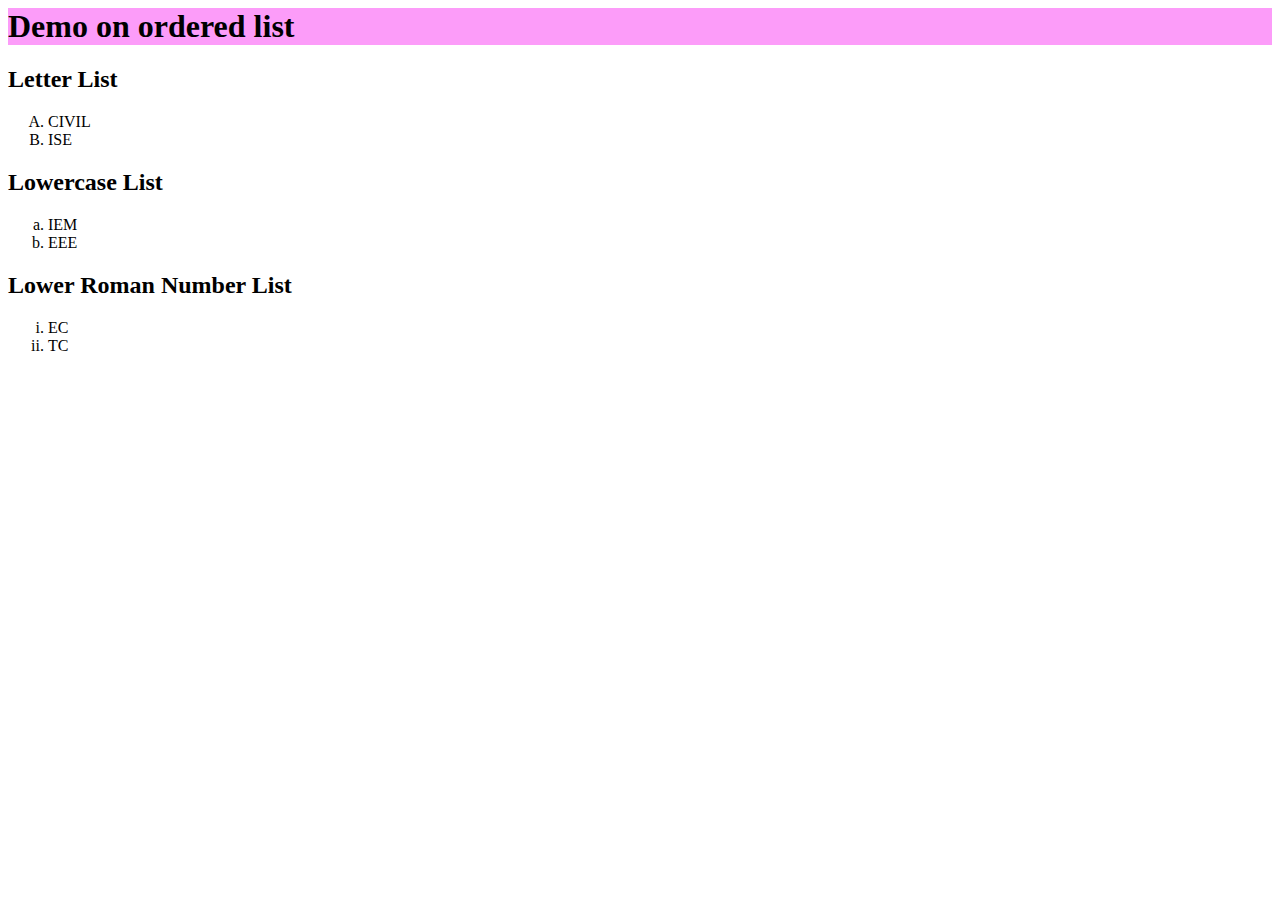
<file: my forntendwork/2.html>
<html>
<body>

<h1 style="background-color: rgb(252, 156, 249);">Demo on ordered list </h1>
<h2>Letter List</h2>
<ol type = "A">
<li>CIVIL</li>
<li>ISE</li>
</ol>
<h2>Lowercase List</h2>
<ol type = "a">
<li>IEM</li>
<li>EEE</li>
</ol>
<h2>Lower Roman Number List</h2>
<ol type = "i">
<li>EC</li>
<li>TC</li>
</ol>
</body>
</html>
</file>
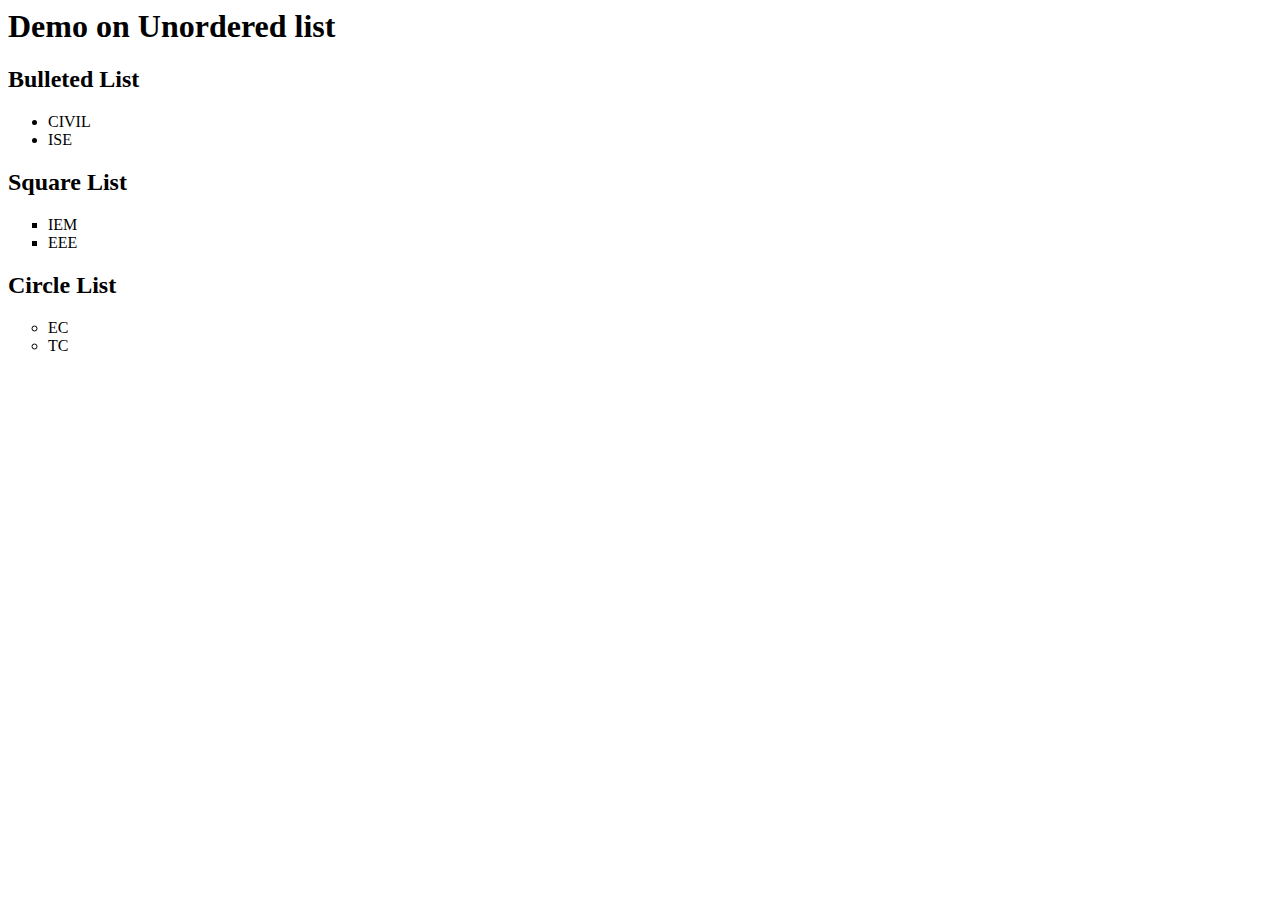
<file: my forntendwork/3.html>
<html>
<body>
<h1>Demo on Unordered list </h1>
<h2>Bulleted List</h2>
<ul type = "disc">
<li>CIVIL</li>
<li>ISE</li>
</ul>
<h2>Square List</h2>
<ul type = "square">
<li>IEM</li>
<li>EEE</li>
</ul>
<h2>Circle List</h2>
<ul type = "circle">

<li>EC</li>
<li>TC</li>
</ul>
</body>
</html>
</file>
